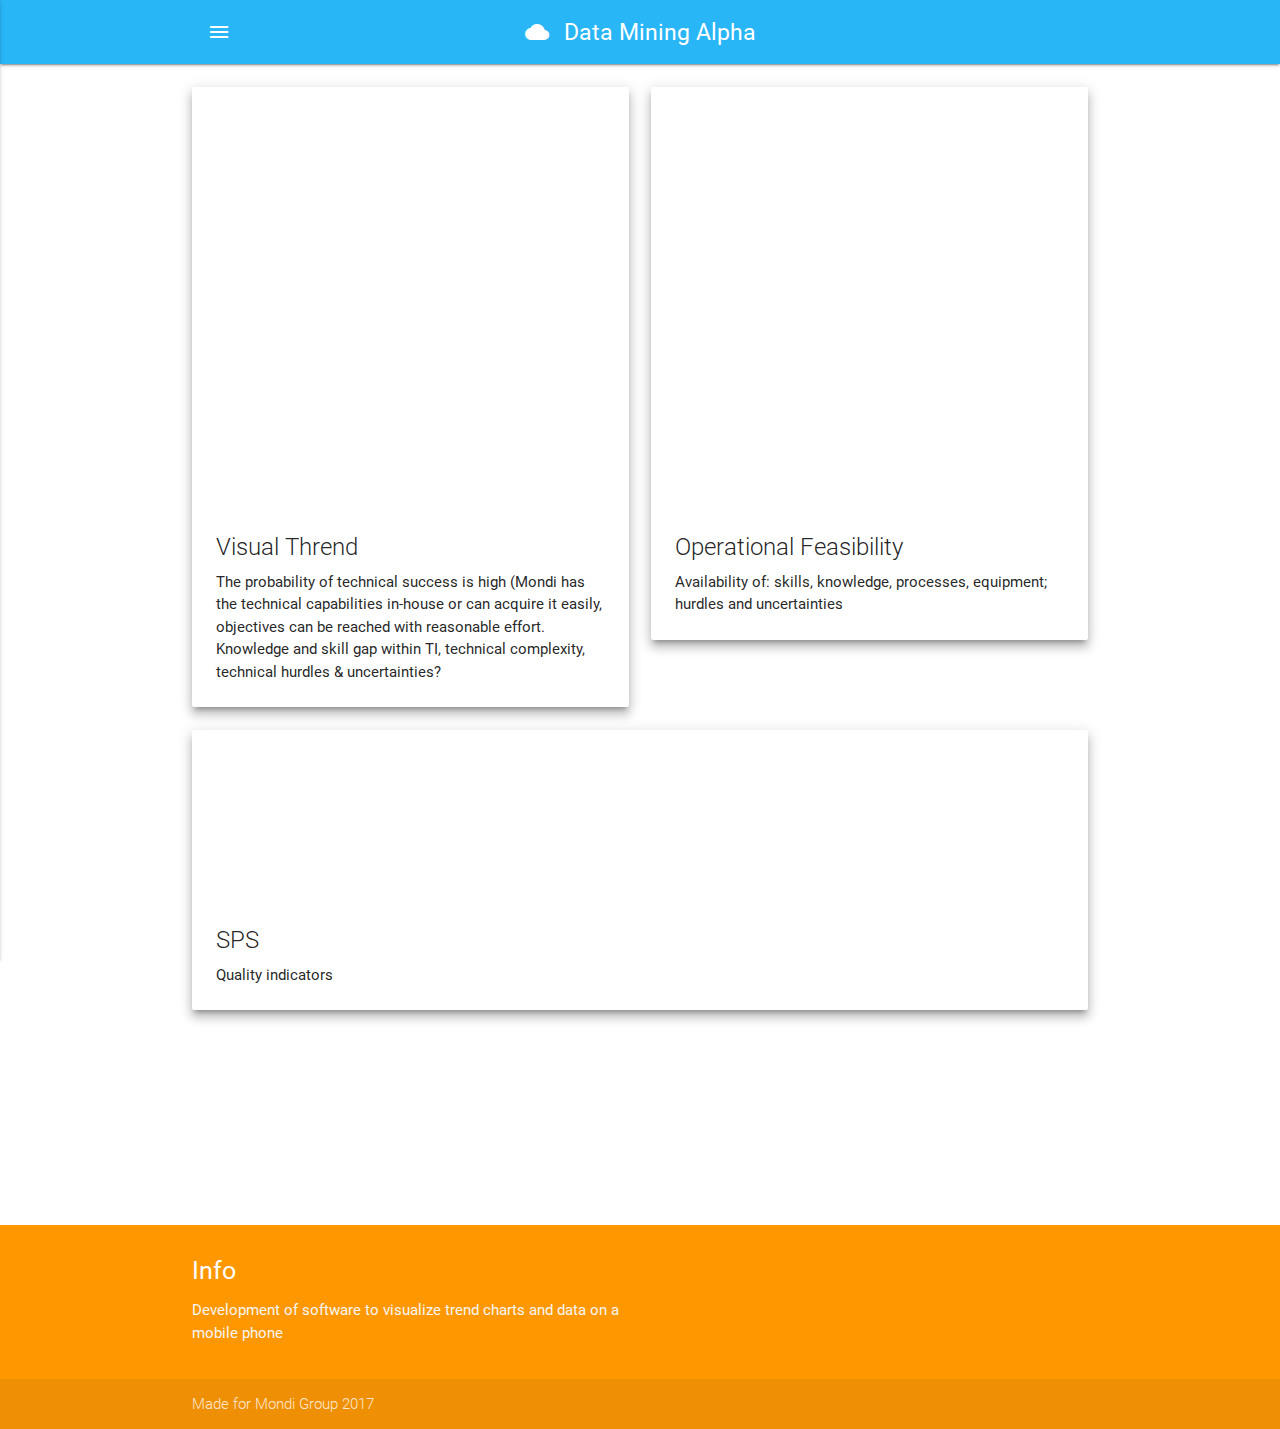
<file: index_old.html>
<!DOCTYPE html>
<html>

<head>
	<!--Import Google Icon Font-->
	<link href="https://fonts.googleapis.com/icon?family=Material+Icons" rel="stylesheet">
	<!--Import materialize.css-->
	<link type="text/css" rel="stylesheet" href="css/materialize.css" media="screen,projection" />
	<title>Data Mining Alpha</title>
	<!--Let browser know website is optimized for mobile-->
	<meta name="viewport" content="width=device-width, initial-scale=1.0" /> </head>

<body>
	<nav class="light-blue lighten-1" role="navigation">
		<div class="nav-wrapper container"> <a id="logo-container" href="#" class="brand-logo center"><i class="material-icons">cloud</i>Data Mining Alpha</a>
			<ul class="left">
				<li>
					<a href="#" data-activates="slide-out" class="button-collapse  show-on-large "> <i class="material-icons">menu</i></a>
				</li>
			</ul>
			<ul id="slide-out" class="side-nav">
				<li>
					<div class="userView">
						<div class="background light-blue "> </div>
						<a href="#!user"><img class="circle" src="images/avatar.jpg"></a> <a href="#!name"><span class="white-text name">John Doe</span></a> <a href="#!email"><span class="white-text email">SampleEmail@gmail.com</span></a> </div>
				</li>
				<li><a class="subheader">Diagramm Settings</a></li>
				<li>
					<p>
						<input type="checkbox" class="filled-in" id="tech" checked="checked" />
						<label for="tech">Technical Feasibility</label>
					</p>
					<p>
						<input type="checkbox" class="filled-in" id="oper" checked="checked" />
						<label for="oper">Opetational Feasibility</label>
					</p>
					<p>
						<input type="checkbox" class="filled-in" id="sps" checked="checked" />
						<label for="sps">SPS</label>
					</p>
				</li>

			</ul>
		</div>
	</nav>
	<div class="section no-pad-bot" id="index-banner">
		<div class="container">
			<div class="row">
				<!--			1st card-->
				<div class="col s12 m6 l6  " id="tech-c">
					<div class="card z-depth-4   ">
						<div class="card-image">
							<canvas id="myBar" width="400" height="400" class="materialboxed white"></canvas>
						</div>
						<div class="card-content"> <span class="card-title">Visual Thrend</span>
							<p>
								The probability of technical success is high (Mondi has the technical capabilities in-house or can acquire it easily, objectives can be reached with reasonable effort. Knowledge and skill gap within TI, technical complexity, technical hurdles & uncertainties?
							</p>
						</div>
					</div>
				</div>
				<!--				1st card end-->
				<div class="col s12 m6 l6">
					<div class="card z-depth-4" id="oper-c">
						<div class="card-image">
							<canvas id="myRadar" width="400" height="400" class="materialboxed white"></canvas>
						</div>
						<div class="card-content"> <span class="card-title">Operational Feasibility</span>
							<p>Availability of: skills, knowledge, processes, equipment; hurdles and uncertainties</p>
						</div>
					</div>
				</div>
				<div class="col s12 m12 l12">
					<div class="card z-depth-4" id="sps-c">
						<div class="card-image">
							<canvas id="myLine" class="materialboxed white"></canvas>
						</div>
						<div class="card-content"> <span class="card-title">SPS</span>
							<p>Quality indicators</p>
						</div>
					</div>
				</div>
			</div>
			<br>
			<br>
			<br>
			<br>
			<br>
			<br>
			<br>
			<br> </div>
	</div>
	<footer class="page-footer orange">
		<div class="container">
			<div class="row">
				<div class="col l6 s12">
					<h5 class="white-text">Info</h5>
					<p class="grey-text text-lighten-4">Development of software to visualize trend charts and data on a mobile phone</p>
				</div>
			</div>
		</div>
		<div class="footer-copyright ">
			<div class="container"> Made for Mondi Group 2017 </div>
		</div>
	</footer>
	<!-- Scripts -->
	<!--Import jQuery before materialize.js-->
	<script type="text/javascript" src="js/jquery.min.js"></script>
	<script type="text/javascript" src="js/materialize.min.js"></script>
	<script type="text/javascript" src="js/app.js"></script>
	<script type="text/javascript" src="js/Chart.js"></script>
	<script type="text/javascript" src="js/charts.js"></script>
</body>

</html>
</file>
